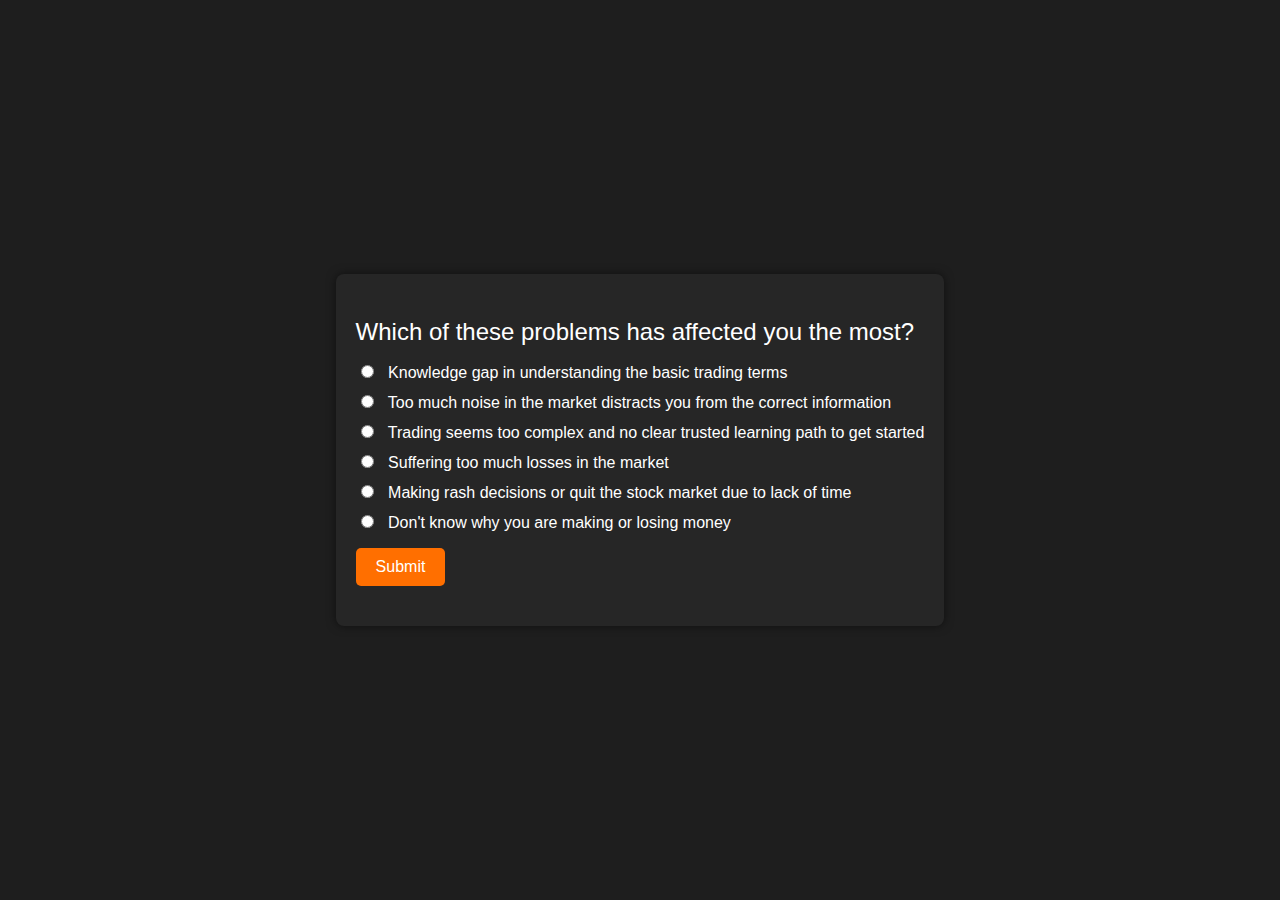
<file: index.html>
<!DOCTYPE html>
<html lang="en">
<head>
    <meta charset="UTF-8">
    <meta name="viewport" content="width=device-width, initial-scale=1.0">
    <title>Interactive Questions</title>
    <link rel="stylesheet" href="Pro.css">
</head>
<body>
    <div id="question-container">
        <!-- Question 1 -->
        <div class="question-card" id="question-1">
            <p>Which of these problems has affected you the most?</p>
            <ul>
                <li><input type="radio" name="q1" value="1"> Knowledge gap in understanding the basic trading terms</li>
                <li><input type="radio" name="q1" value="2"> Too much noise in the market distracts you from the correct information</li>
                <li><input type="radio" name="q1" value="3"> Trading seems too complex and no clear trusted learning path to get started</li>
                <li><input type="radio" name="q1" value="4"> Suffering too much losses in the market</li>
                <li><input type="radio" name="q1" value="5"> Making rash decisions or quit the stock market due to lack of time</li>
                <li><input type="radio" name="q1" value="6"> Don't know why you are making or losing money</li>
            </ul>
            <button onclick="nextQuestion(2)">Submit</button>
        </div>
        
        <!-- Question 2 -->
        <div class="question-card" id="question-2" style="display:none;">
            <p>What are your investment goals?</p>
            <input type="text" id="q2" placeholder="Your answer">
            <button onclick="nextQuestion(3)">Submit</button>
        </div>
        
        <!-- Question 3 -->
        <div class="question-card" id="question-3" style="display:none;">
            <p>How do you evaluate the risk associated with your investments?</p>
            <input type="text" id="q3" placeholder="Your answer">
            <!-- <button onclick="navigateToNextPage()">Submit</button> -->
            <button onclick="showTitleScreen()">Submit</button>
        </div>
    </div>
    <!-- <div id="title-screen" style="display:none;">
        <h1>Welcome to the Investment Portal</h1>
        <p>Thank you for answering the questions. Let's start your investment journey!</p>
    </div> -->

    <script src="Pro.js"></script>
</body>
</html>
</file>
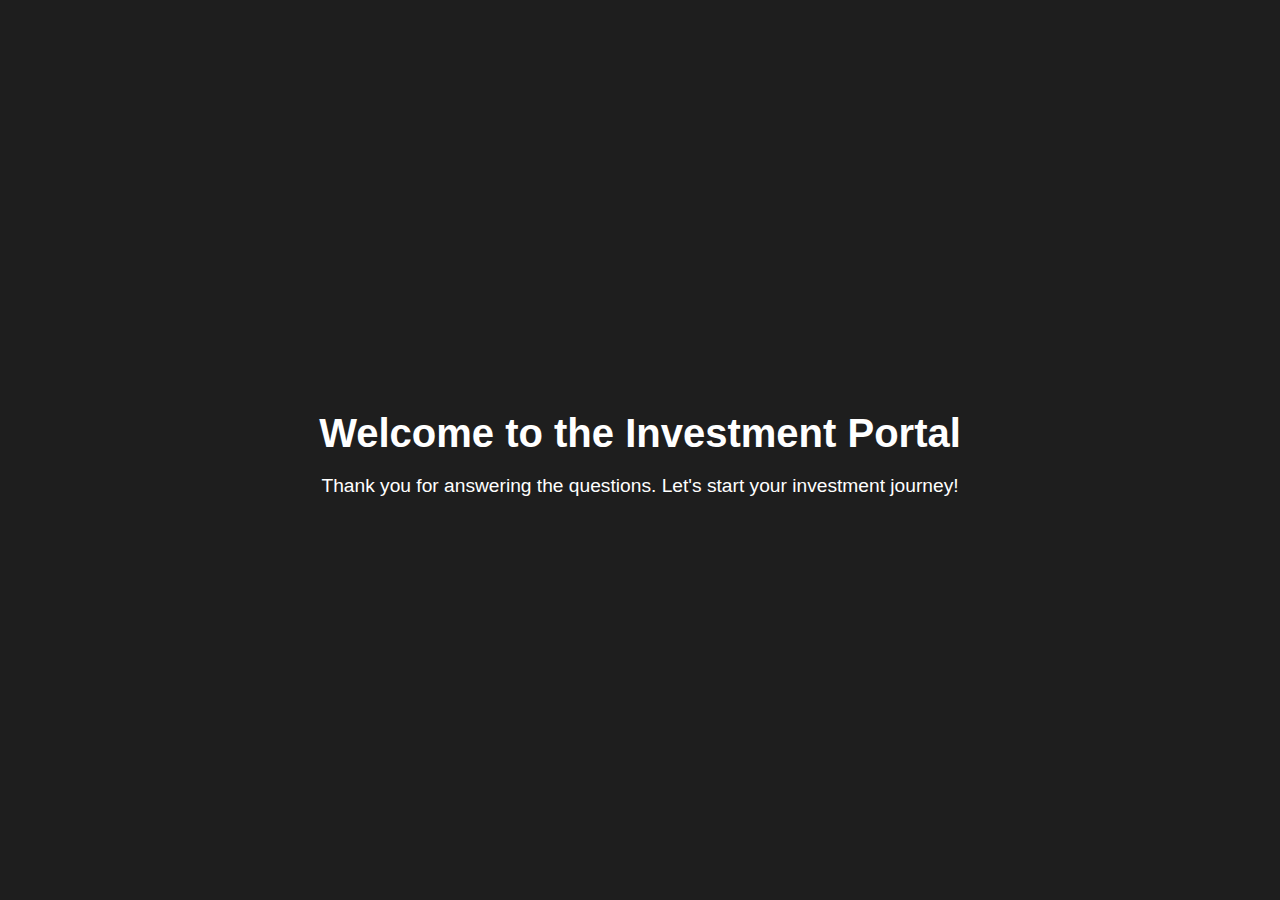
<file: title_screen.html>
<!DOCTYPE html>
<html lang="en">
<head>
    <meta charset="UTF-8">
    <meta name="viewport" content="width=device-width, initial-scale=1.0">
    <title>Title Screen</title>
    <link rel="stylesheet" href="Pro.css">
</head>
<body>
    <div id="title-screen">
        <h1>Welcome to the Investment Portal</h1>
        <p>Thank you for answering the questions. Let's start your investment journey!</p>
    </div>
</body>
</html>
</file>
<file: Pro.css>
body {
    font-family: Arial, sans-serif;
    background-color: #1e1e1e;
    color: #fff;
    display: flex;
    justify-content: center;
    align-items: center;
    height: 100vh;
    margin: 0;
}

#question-container {
    background-color: #262626;
    border-radius: 8px;
    padding: 20px;
    box-shadow: 0px 0px 10px rgba(0, 0, 0, 0.5);
}

.question-card {
    margin-bottom: 20px;
}

.question-card p {
    font-size: 1.5em;
    margin-bottom: 15px;
}

.question-card ul {
    list-style-type: none;
    padding: 0;
}

.question-card li {
    margin-bottom: 10px;
}

input[type="radio"] {
    margin-right: 10px;
}

input[type="text"] {
    width: 100%;
    padding: 10px;
    border-radius: 5px;
    border: none;
    margin-bottom: 20px;
    background-color: #333;
    color: #fff;
}

button {
    padding: 10px 20px;
    background-color: #ff6f00;
    border: none;
    border-radius: 5px;
    color: #fff;
    cursor: pointer;
    font-size: 1em;
}

button:hover {
    background-color: #ff851b;
}

#title-screen {
    text-align: center;
}

#title-screen h1 {
    font-size: 2.5em;
    margin-bottom: 10px;
}

#title-screen p {
    font-size: 1.2em;
}
</file>
